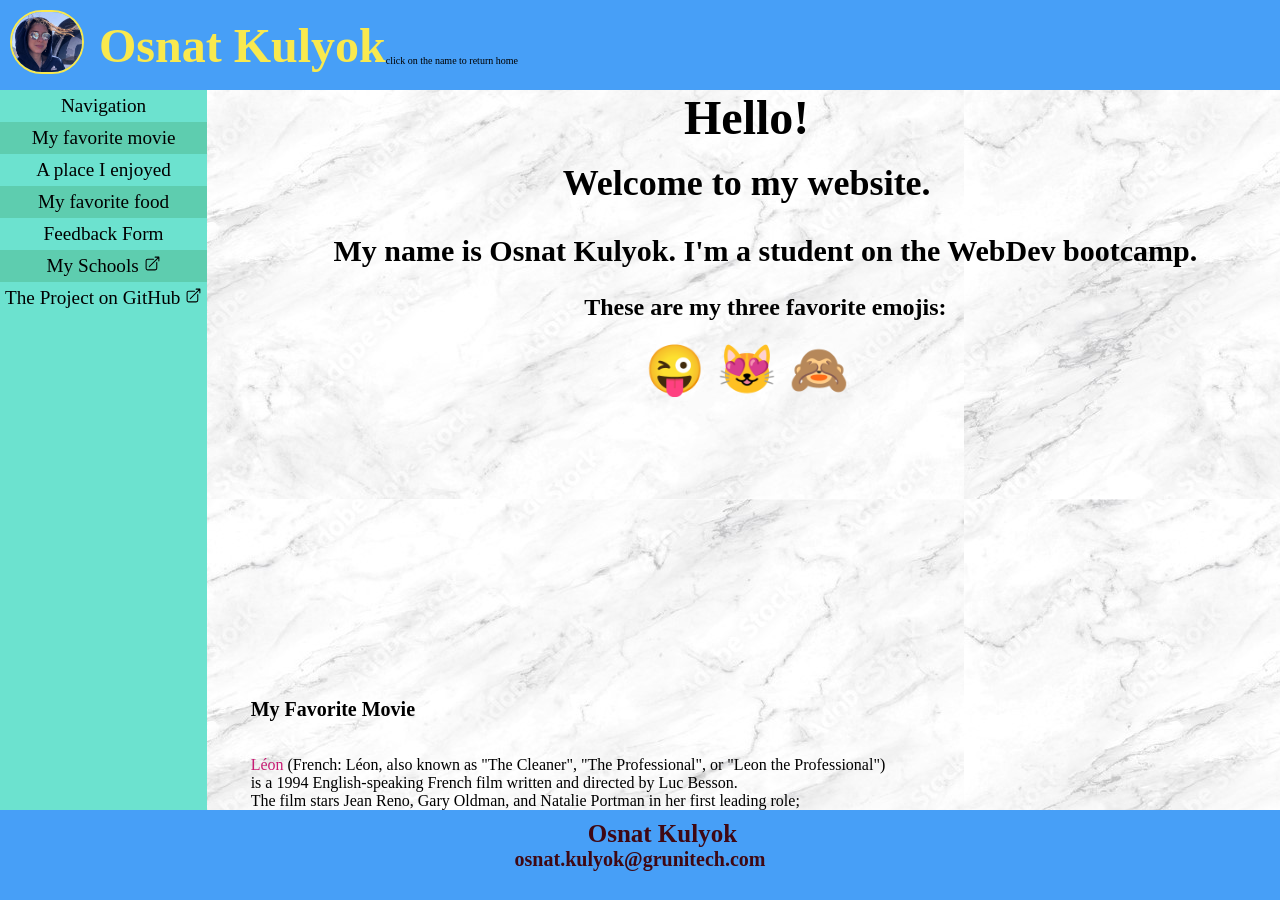
<file: index.html>
<!DOCTYPE html>
<html lang="en">

<head>
    <meta charset="utf-8"/>
    <meta http-equiv="X-UA-Compatible" content="IE=edge" />
    <meta name="viewport" content="width=device-width, initial-scale=1.0" />
    <title>OSNAT KULYOK - HOME</title>
    <link rel="shortcut icon"
            href="./images/leon-the-professional.download"
            type="image/x-icon">
    <link rel="stylesheet" href="./style_2.css">
</head>

<body>

    <div class="header">
      <a href="./index.html">
        <img class="border" alt="icon" src="./images/face.jpg"/>
      </a>
      <header><a href="./index.html">Osnat Kulyok</a><br>
      <p id="home">click on the name to return home</p></header>
    </div>


    <div class="navbar">
      <a class="button" href="#front_page" target="_self">Navigation</a>
      <a class="dark_button " href="#movie" target="_self">My favorite movie</a>
      <a class="button" href="#place" target="_self" >A place I enjoyed </a>
      <a class="dark_button" href="#favorite_food">My favorite food</a>
      <a class="button" href="#form" target="_self" >Feedback Form</a>
      <a class="dark_button" href="schools.html" target="_blank">My Schools&nbsp;<svg class="external" xmlns="http://www.w3.org/2000/svg" fill="none" viewBox="0 0 24 24" stroke-width="1.5" stroke="currentColor">
                                                <path stroke-linecap="round" stroke-linejoin="round" d="M13.5 6H5.25A2.25 2.25 0 003 8.25v10.5A2.25 2.25 0 005.25 21h10.5A2.25 2.25 0 0018 18.75V10.5m-10.5 6L21 3m0 0h-5.25M21 3v5.25" />
                                                </svg></a>
      <a class="button" href="https://github.com/osnatkulyok/WebDev-project.git" target="_blank">The Project on GitHub&nbsp;<svg class="external" xmlns="http://www.w3.org/2000/svg" fill="none" viewBox="0 0 24 24" stroke-width="1.5" stroke="currentColor">
                                                <path stroke-linecap="round" stroke-linejoin="round" d="M13.5 6H5.25A2.25 2.25 0 003 8.25v10.5A2.25 2.25 0 005.25 21h10.5A2.25 2.25 0 0018 18.75V10.5m-10.5 6L21 3m0 0h-5.25M21 3v5.25" />
                                                </svg></a>
    </div>


    <div class="scroll-container">
        <div id="front_page">
            <h1>Hello!</h1>
            <h2>Welcome to my website.</h2>
            <h3>My name is Osnat Kulyok. I'm a student on the WebDev bootcamp.</h3>
            <h4>These are my three favorite emojis:</h4>
            <h5 id="emoji">&#128540 &#128571 &#128584</h5>
        </div>

        <div id="movie">
            <h3 id="secondtitile">My Favorite Movie</h3>
            <p>
                <a id="in_formation" target="_blank" href="https://www.imdb.com/title/tt0110413/">Léon</a> (French: Léon, also known as "The Cleaner", "The Professional", or "Leon the Professional")
                is a 1994 English-speaking French film written and directed by Luc Besson.
                The film stars Jean Reno, Gary Oldman, and Natalie Portman in her first leading role;
            </p>
           <img id="img_leon"
                src="./images/leon-the-professional.download"
                alt="The killer Matilda"/>
            <h3 id="summary_1">A short description</h3>
            <p class="p_leon_place">
            Leon (Jean Reno) is a cold-blooded assassin living in the Little Italy area of Manhattan, New York.
            Leon lives an ascetic and gray life, lives in cheap motels and stays away from human society.
            He devotes most of his time to training and assassinations in the service of an Italian mobster named Tony (Danny Aiello).
            In his free time he spends in the cinema alone watching old Gene Kelly musicals.
            One day he meets Mathilda (Natalie Portman), a 12-year-old girl who lives with her abusive family in a nearby apartment.
            After corrupt agents of the Drug Enforcement Administration (DEA) led by Norman Stansfield (Gary Oldman) kill Mathilda's family members,
            Leon picks her up at his home.
            Later in the film, Leon and Matilda are shown dealing with unexpected life events
            </p>
            <h4 id="my_reason">Why do Léon</h4>
            <p class="p_16">
                I connected with Leon's story from Matilda's perspective.
                After many upheavals that she experienced at such a young age,
                she always finds within herself the courage to act intuitively.
                Time after time chooses to face the fear and be true to her natural
                character.
            </p>
            <h4>A quote from the movie's song "Shape Of My Heart";</h4>
            <p class="p_16">
                ''He deals the cards to find the answer
                 The sacred geometry of chance
                 The hidden law of a probable outcome
                 The numbers lead a dance ,,
            </p>
        </div>

        <div id="place">

            <div class="flex">
                <div>
                    <h3 id="t_place">My Favorite Place</h3>
                    <p class="p_leon_place" id="hope">
                        My favorite place to visit is an any natural
                        place with water. The special I would be able
                        to recommend is called <a id="information" target="_blank" href="https://maps.app.goo.gl/mrnmHLaAzQPguMEc9">"Hof Habonim"</a>.
                        It's a clean & quite place, where you can enjoy
                        your time and relax.

                        In my opinion, Bonim Beach is a special place,
                        since it is a private and clean beach. There
                        are rocky areas with big curves where you can
                        sit there and watch the sea, stare, dream or
                        just let your thoughts run.
                    </p>

                    <img id="img_boat" src="./images/build.png"
                         alt="An abandoned ship in the middle of the sea"/>
                </div>
                <div class="scroll_block">
                    <img class="pic" src="./images/build.png"
                     alt="Hof Habonim views"/>
                    <img class="pic" src="./images/bonim1.jpg"
                     alt="Hof Habonim views"/>
                    <img class="pic" src="./images/bonim2.jpg"
                     alt="Hof Habonim views"/>
                    <img class="pic" src="./images/bonim3.jpg"
                     alt="Hof Habonim views"/>
                </div>
            </div>
        </div>

        <div id="favorite_food">
            <h3 id="food">My food preferences</h3>
            <h4>A bit about me & Why does it important to choose the right food follow your goals</h4>
            <p class="p_16">
                Food, the calming fuel and source of fantasy and play.
                For me, as a competitive athlete, it's much more then food and craving.
                Every one have to notice and realize what food make them feel good and more afficient.


                For example I would like to share with you some of my favorite meaningful foods.
            </p>

            <ol>
                    <li>The first and most important in terms of nutritional values, <a target="_blank" href="https://he.wikipedia.org/wiki/%D7%91%D7%A9%D7%A8">meat</a>. </li>
                    <img id="meat" src="./images/meat.jpg"
                         alt="Fresh meat platter"
                          align="left"/>
                    <li id="li_2">The <a target="_blank" href="https://he.wikipedia.org/wiki/%D7%90%D7%9C%D7%AA%D7%99%D7%AA">salmon fish</a>, a food rich in protein, calcium and <a href="https://www.w3schools.com/css/css_padding.asp/omega">omega 3</a>.</li>
                    <img id="salmon" src="./images/salomon.jfif"
                         alt="F resh smoked salmon"
                          align="left"/>
                    <li id="li_3">The third and last one is pizza.
                        would be effective especially after <a target="_blank" href="html.404">weight training</a>. </li>
                    <img id="pizza" src="./images/pizza.jpg"
                         alt="Italian pizza rich in vegetables"
                          align="left"/>
                </ol>
        </div>

        <div id="form" class="feedbak_form">
            <form>
                <h1 class="form">Feedback Form</h1>
                <h3 class="form">I'd love to hear your honest toughts!</h3>

                <div class="box">
                     <h3>Personal Details</h3>
                     <div class="box_1">
                         <label>Full name: <input type="text" class="border" id="in_name" name="name"></label>
                         <label class="right">Phone number: <input type="tel" class="border" id="in_phone" name="phone" placeholder="123-4567-890" pattern="[0-9]{3}-[0-9]{4}-[0-9]{3}"></label>
                     </div>
                     <div class="box_2">
                         <label id="email">Email: <input type="email" class="border" id="in_email" name="email" pattern="[a-z0-9._%+-]+@[a-z0-9.-]+\.[a-z]{2, 4}$"></label>
                         <label class="right">Date of birth: <input type="date" class="border" id="in_date" name="date"></label>
                     </div>
                </div>

                 <div class="box-2">
                     <div id="div">
                         <h3 class="box_title">Your Feadback</h3>
                         <textarea id="message" class="border" name="message"></textarea>
                         <label id="in_message" for="message">Your message:</label>

                         <h4 class="box_title">Rating:
                             <input type="radio" id="1" name="rating">
                             <input type="radio" id="2" name="rating">
                             <input type="radio" id="3" name="rating">
                             <input type="radio" id="4" name="rating">
                             <input type="radio" id="5" name="rating">
                             <br>
                             <label for="1" class="num">&emsp;&ensp;&nbsp;1</label>
                             <label for="2" class="num">2</label>
                             <label for="3" class="num">3</label>
                             <label for="4" class="num">4</label>
                             <label for="5" class="num">5</label>
                         </h4>

                     <div class="choice">
                          <label for="multi_choice" class="box_title">How did you find this website?</label><br>
                          <select id="multi_choice" class="border" name="choice">
                                <option value="roaming the internet">roaming the internet</option>
                                <option value="word of mouth">word of mouth</option>
                                <option value="from ad">from ad</option>
                          </select>
                     </div>
                 </div>
            </div>


                <button type="submit" class="submit border" id="submit" formaction="#">
                    submit
                </button>
                <button type="reset" class="submit border" id="reset" formaction="#">
                    reset
                </button>

            </form>
        </div>
    </div>


    <nav class="footer">
         <h4>Osnat Kulyok</h4>
         <div><a href="mailto: osnat.kuliok@grunitech.com">osnat.kulyok@grunitech.com</a></div>
    </nav>


</body>
</html>
</file>
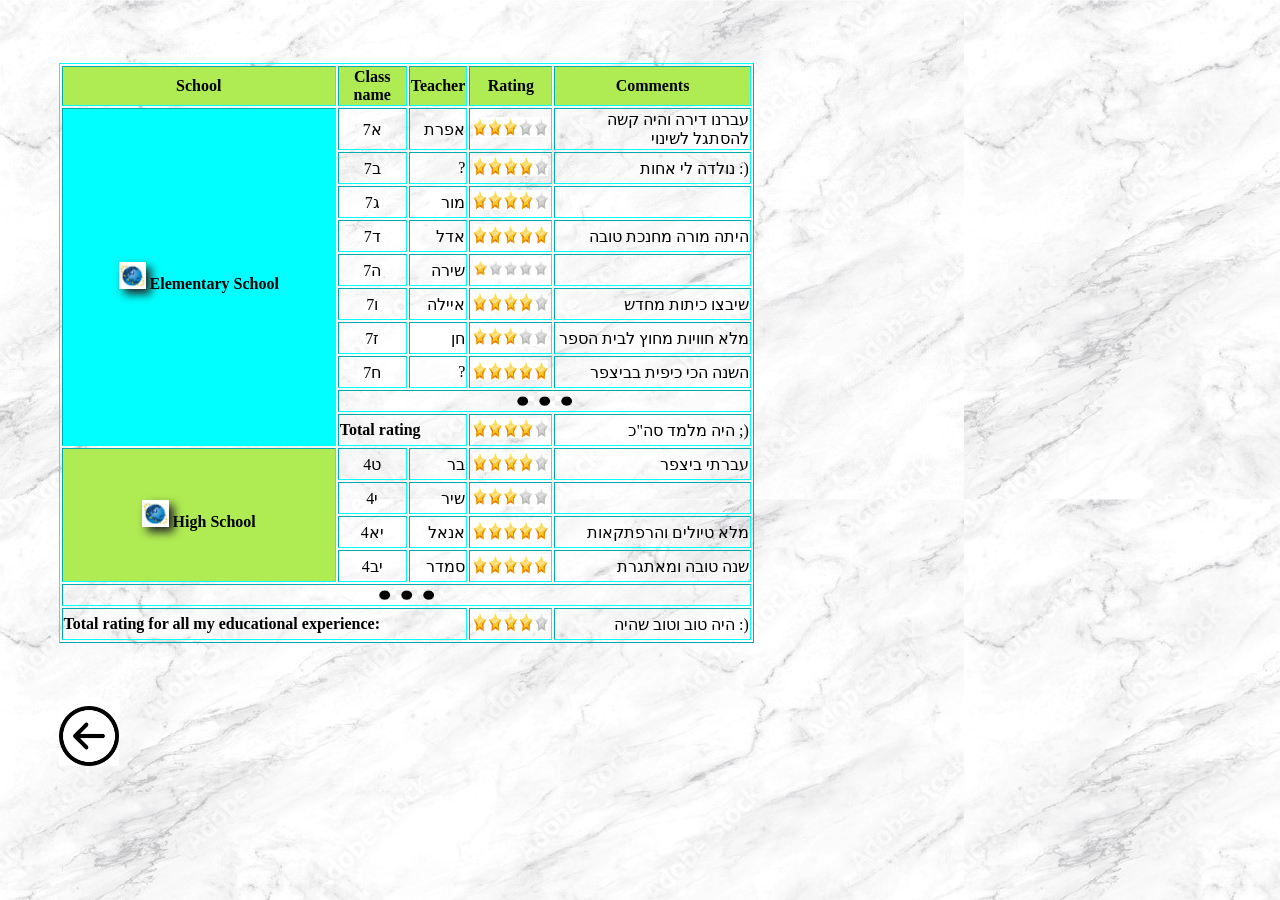
<file: schools.html>
<!DOCTYPE html>
<html lang="en">

<head>
    <meta charset="utf-8"/>
    <title>OSNAT KULYOK / SCHOOLS</title>
    <link rel="shortcut icon"
            href="./images/school.jpg"
            type="image/x-icon">
    <link rel="stylesheet" href="./style_1.css">

</head>

<body>
    <table border="1">
        <tr id="titles">
            <th>School</th>
            <th>Class name</th>
            <th>Teacher</th>
            <th>Rating</th>
            <th>Comments</th>
        </tr>
        <tr>
            <th id="school" rowspan="10" >
                <a target="_blank" href="https://www.d.co.il/12861290/8240/">
                    <img class="location_img" src="./images/piclink.jfif" alt="Locattion"/>
                </a> Elementary School</th>
            <td class="center">א7</td>
            <td class="right">אפרת</td>
            <td><img class="img" src="./images/rating3.jpg" alt="rating stars"/></td>
            <td class="right">עברנו דירה והיה קשה להסתגל לשינוי</td>
        </tr>
        <tr>
            <td class="center"> ב7 </td>
            <td class="right">?</td>
            <td><img class="img" src="./images/rating4.jpg" alt="rating stars"/></td>
            <td class="right">נולדה לי אחות :)</td>
        </tr>
        <tr>
            <td class="center">ג7</td>
            <td class="right">מור</td>
            <td><img class="img" src="./images/rating4.jpg" alt="rating stars"/></td>
            <td class="right"></td>
        </tr>
        <tr>
            <td class="center">ד7</td>
            <td class="right">אדל</td>
            <td><img class="img" src="./images/rating5.jpg" alt="rating stars"/></td>
            <td class="right">היתה מורה מחנכת טובה</td>
        </tr>
        <tr>
            <td class="center">ה7</td>
            <td class="right">שירה</td>
            <td><img class="img" src="./images/rating1.jpg" alt="rating stars"/></td>
            <td class="right"></td>
        </tr>
        <tr>
            <td class="center">ו7</td>
            <td class="right">איילה</td>
            <td><img class="img" src="./images/rating4.jpg" alt="rating stars"/></td>
            <td class="right">שיבצו כיתות מחדש</td>
        </tr>
        <tr>
            <td class="center">ז7</td>
            <td class="right">חן</td>
            <td><img class="img" src="./images/rating3.jpg" alt="rating stars"/></td>
            <td class="right">מלא חוויות מחוץ לבית הספר</td>
        </tr>
        <tr>
            <td class="center">ח7</td>
            <td class="right">?</td>
            <td><img class="img" src="./images/rating5.jpg" alt="rating stars"/></td>
            <td class="right">השנה הכי כיפית בביצפר</td>
        </tr>
        <tr>
            <td class="center" colspan="5"><img class="partition" src="./images/partition.jpg" alt="New School Section"/></td>
        </tr>
        <tr>
            <th class="left" colspan="2">Total rating</th>
            <td><img class="img" src="./images/rating4.jpg" alt="rating stars"/></td>
            <td class="right">היה מלמד סה"כ ;)</td>
        </tr>
        <tr>
            <th id="high_school" rowspan="4">
                <a target="_blank" href="https://easy.co.il/page/24382520">
                    <img class="location_img" src="./images/piclink.jfif" alt="Locattion"/>
                </a> High School</th>
            <td class="center">ט4</td>
            <td class="right">בר</td>
            <td><img class="img" src="./images/rating4.jpg" alt="rating stars"/></td>
            <td class="right">עברתי ביצפר</td>
        </tr>
        <tr>
            <td class="center">י4</td>
            <td class="right">שיר</td>
            <td><img class="img" src="./images/rating3.jpg" alt="rating stars"/></td>
            <td class="right"></td>
        </tr>
        <tr>
            <td class="center">יא4</td>
            <td class="right">אנאל</td>
            <td><img class="img" src="./images/rating5.jpg" alt="rating stars"/></td>
            <td class="right">מלא טיולים והרפתקאות</td>
        </tr>
        <tr>
            <td class="center">יב4</td>
            <td class="right">סמדר</td>
            <td><img class="img" src="./images/rating5.jpg" alt="rating stars"/></td>
            <td class="right">שנה טובה ומאתגרת</td>
        </tr>
        <tr>
            <td class="center" colspan="5"><img class="partition" src="./images/partition.jpg" alt="Total Rating Section"/></td>
        </tr>
        <tr>
            <th class="left" colspan="3">Total rating for all my educational experience: </th>
            <td class="center"><img class="img" src="./images/rating4.jpg" alt="rating stars"/></td>
            <td class="right">היה טוב וטוב שהיה :)</td>
        </tr>
    </table>

    <a href="./index.html">
         <img id="button" src="./images/bottem.png" alt="Home"/>
    </a>

</body>

</html>
</file>
<file: style_2.css>
@media screen and (max-width: 900px) {
  body {
    padding: 1rem 3rem;
  }
}

*{
    font-family: 'Arial Nova';
    margin: 0;
}
body{
    background-image: url("./images/background.jpg");
    display: grid;
    grid-template-columns: 1fr 5fr;
    grid-template-rows: 1fr 8fr 1fr;
    height: 100vh;
    overflow: hidden;
    grid-template-areas:
     "header header"
      "title sidebar"
      "footer footer";
}
.header {
    grid-area: header;
    /*position: sticky;*/
    font-weight: 100;
    font-size: 300%;
    width: 100%;
    background-color: #479ff7;
    top: 0;
    background-position: 99%;
    background-repeat: no-repeat;

  }
 .header a {
    margin-top: 10px;
    margin-left: 10px;
    float: left;
    border-radius: 50px;
  }
 .header a img{
     width: 70px;
     height: 60px;
     border-radius: inherit;
     border: 2.5px solid #f9e94e;
 }
 #home{
     font-size: 10px;
 }
  .header header:hover {
    background-color: #555;
    color: #f9e94e;
    justify-self: auto;
  }
  .header header a{
      margin-top: 18px;
      margin-left: 15px;
      font-family: "BN Eyal";
      color: #f9e94e;
      font-weight: bold;
  }
  :-webkit-any-link {
    color: #c71d74;
    text-decoration: none;
  }
  .header img:hover {
    display: inline-block;
    color: white;
  }

.navbar {
    display: flex;
    height: 80vh;
    flex-flow: column;
    grid-area: title;
    top: 0;
    margin: 0;
    /*position: sticky;*/
    background-color: #6ce2cf;
    text-align: center;
    width: max-content;
  }
/*.navbar a.external::after {*/
/*  content: url(./images/vote.jfif);*/
/*}*/
  .button {
    font-size: larger;
    display: block;
    block-size: auto;
    color: black;
    padding: 5px;
  }
  .dark_button {
    display: block;
    background-color: #5ecdaf;
    font-size: larger;
    color: black;
    padding: 5px;
  }
.external{
    width: 17px;
    height: 17px;
}
  .navbar a:hover {
    background-color: #555;
    color: white;
  }

  .navbar a:active {
    transform: scale(0.98);
    box-shadow: 3px 2px 22px 1px rgba(0, 0, 0, 0.24);
  }
.scroll-container {
    grid-area: sidebar;
    overflow-y: scroll;
    text-align: left;
    flex-direction: column;
    /*justify-content: start;*/
    align-content: flex-start;
    align-items: center;
    justify-content: center;
    height: 100%;
  }
/*.scrollpage  {*/
/*    overflow-y: scroll;*/
/*  }*/
  .scroll-container h1 {
    height: 1.5em;
    font-size: 200%;
  }

  .scroll-container h2 {
    font-size: 150%;
    height: 2em;
  }
  .scroll-container h3 {
    font-size: 125%;
    height: 2em;
    font-family: "Arial Nova";
  }
  .scroll-container h4 {
    font-family: "Arial Nova";
    font-size: 100%;
    height: 2em;
  }
  /*.scroll-container {*/
  /*  align-items: center;*/
  /*  justify-content: center;*/
  /*  height: 100%;*/
  /*}*/
.footer {
    grid-area: footer;
    background-color: #479ff7;
    position: sticky;
    bottom: 0;
    width: 100%;
    text-align: center;
  }
  .footer h4 {
    margin-top: 10px;
    font-family: "BN Eyal";
    font-weight: bold;
    font-size: 25px;
    color: #3f0813;
  }
.footer div {
    margin-bottom: 10px;
    margin-bottom: 20px;
  }
.footer div  a{
    color: #3f0813;
    font-size: 20px;
    font-weight: bolder;
}
ul{
    list-style-type:circle;
    font-family:Calibri;
    margin-left: 2.5%
}
p{
    white-space: pre-line;
    text-align: left;
    margin-left: 3.5%;
}
h3{
    font-family: Algerian;
    margin-left: 3.5%;
}
h4{
    margin-left: 3.5%;
    font-family: Algerian;
}
ol{
    list-style-type: square;
    margin-left: 3.5%;
}
#front_page{
    text-align: center;
    font-size: x-large;
}
#emoji{
    font-size: xxx-large;
}
#navtitle{
    margin-top: 3%;
    margin-left: 3.2%;
}
#secondtitile{
    margin-top: 300px;
    font-family: Algerian;
}
#movie{
    padding-top: 0px;
}
#img_leon{
    margin-top: 20px;
    margin-left: 3.5%;
    padding: 0;
    filter: drop-shadow(5px 5px 5px #222);
    border: 5px solid black;
}
#summary_1{
    margin-top: 3%;
}
.p_leon_place{
    margin-left: 4.5%;
}
.p_16{
    margin-left: 5%;
}
#place{
    padding-top: 400px;
}
#t_place{
    margin-left: 4%;
    margin-top: 2.5%;
    font-family: Algerian;
    letter-spacing: 4px;
}
/*#hope{*/
/*    float: right;*/
/*    margin-right: 200px;*/
/*}*/
#img_boat{
    margin-top: 1%;
    padding: 0;
    margin-left: 4.7%;
    filter: drop-shadow(5px 5px 5px #222);
    width: 310px;
    height: 300px;
    border-radius: 7px;
    border: 5px solid #0eefef;
}
.scroll_block{
    overflow-y: scroll;
    max-width: 330px;
    max-height: 655px;
    margin-right: 200px;
    margin-left: 350px;
    margin-top: 50px;
    filter: drop-shadow(5px 5px 5px #222);
    border: 5px solid #4ef9da;
    background-color: #0eefef;
}
 .flex{
     display: flex;
 }
.pic{
    width: 310px;
    height: 310px;
}
#favorite_food{
    margin-top: 400px;
}
#food{
    margin-top: 5%
}
#meat{
    margin-top: 0.5%;
    padding: 0;
    filter: drop-shadow(3px 3px 3px #222);
    width: 200px;
    height: 100px;
    border: 4px solid black;
}
#li_2{
    margin-top: 12.5%;
}
#salmon{
    padding: 0;
    margin-top: 1%;
    filter: drop-shadow(3px 3px 3px #222);
    width: 200px;
    height: 100px;
    border: 4px solid black;
}
#li_3{
    white-space: pre-line;
    margin-top: 13%;
}
#pizza{
    margin-bottom: 5%;
    margin-top: 1%;
    padding: 0;
    filter: drop-shadow(3px 3px 3px #222);
    width: 200px;
    height: 100px;
    border: 4px solid black;
}
.feedbak_form{
    margin-top: 600px;
}
.form{
    margin-left: 50px;
    font-family: "Arial Nova";

}
.box{
    height: 160px;
    width: 55%;
    border: 5px solid #6ce2cf;
    padding-top: 7px;
    padding-left: 20px;
    padding-right: 30px;
    padding-bottom: 7px;
    margin-top: 70px;
    margin-bottom: 20px;
    margin-left: 50px;
    font-weight: bold;
}
.box h3{
    font-family: "Arial Nova";
    margin-left: 0;
}
.right{
    margin-left: 100px;
}
.border{
    border: 4px solid grey;
    border-radius: 20px;
}
#in_name {
    margin-left: 10px;
}
#in_email{
    margin-left: 40px;

}
#in_phone {
    margin-left: 10px;
}
#in_date{
    margin-left: 27px;
    width: 153px;
}
.box_2 {
    margin-top: 20px;
}
.box-2 {
    max-height: 200px;
    max-width: 55%;
    border: 5px solid #6ce2cf;
    padding-top: 7px;
    padding-left: 20px;
    padding-right: 30px;
    padding-bottom: 20px;
    margin-left: 50px;
}
.box_title {
    font-family: "Arial Nova";
    margin-left: 10px;

}
#in_message{
    float: right;
    padding-right: 20px;
    font-weight: bold;

}
#message{
    float: right;
    padding: 40px 50px;
    border-radius: 20px;
}
#div{
    margin-bottom: 100px;
}
.num{
    letter-spacing: 12px;
    font-weight: normal;
}
#multi_choice{
    margin-top: 8px;
    padding: 10px 50px;
}
.submit{
    padding: 10px 30px;
    font-weight: bold;
    margin-top: 17px;
    margin-bottom: 80px;
}
#submit{
    margin-left: 50px;
    background-color: cyan;
}
#reset{
    margin-left: 10px;
    background-color: yellow;
}
</file>
<file: style_1.css>
body{
    background-image: url("./images/background.jpg");
}
table{
    margin-top: 5%;
    margin-left: 4%;
    margin-left: 4%;
    width: 55%;
    border-color: aqua;
}
a{
    text-decoration: none;
}
#titles{
    background-color: #afec53;
}
#school{
    text-align: center;
    background-color: aqua;
}
.location_img{
    filter: drop-shadow(5px 5px 5px #222);
    width: 10%;
    height: 10%;
}
.center{
    text-align: center;
}
.right{
    text-align: right;
}
.left{
    text-align: left;
}
.img{
    text-align: center;
    margin: 2px 2px 2px 2px             ;
    width: 75px;
    height: 20px;
}
.partition{
    text-align: center;
    margin-top: 0.5%;
    width: 55px;
    height: 10px;
}
#high_school{
    text-align: center;
    background-color: #afec53;
}
#button{
    margin-top: 5%;
    margin-left: 4%;
    width: 60px;
    height: 60px;
}
</file>
